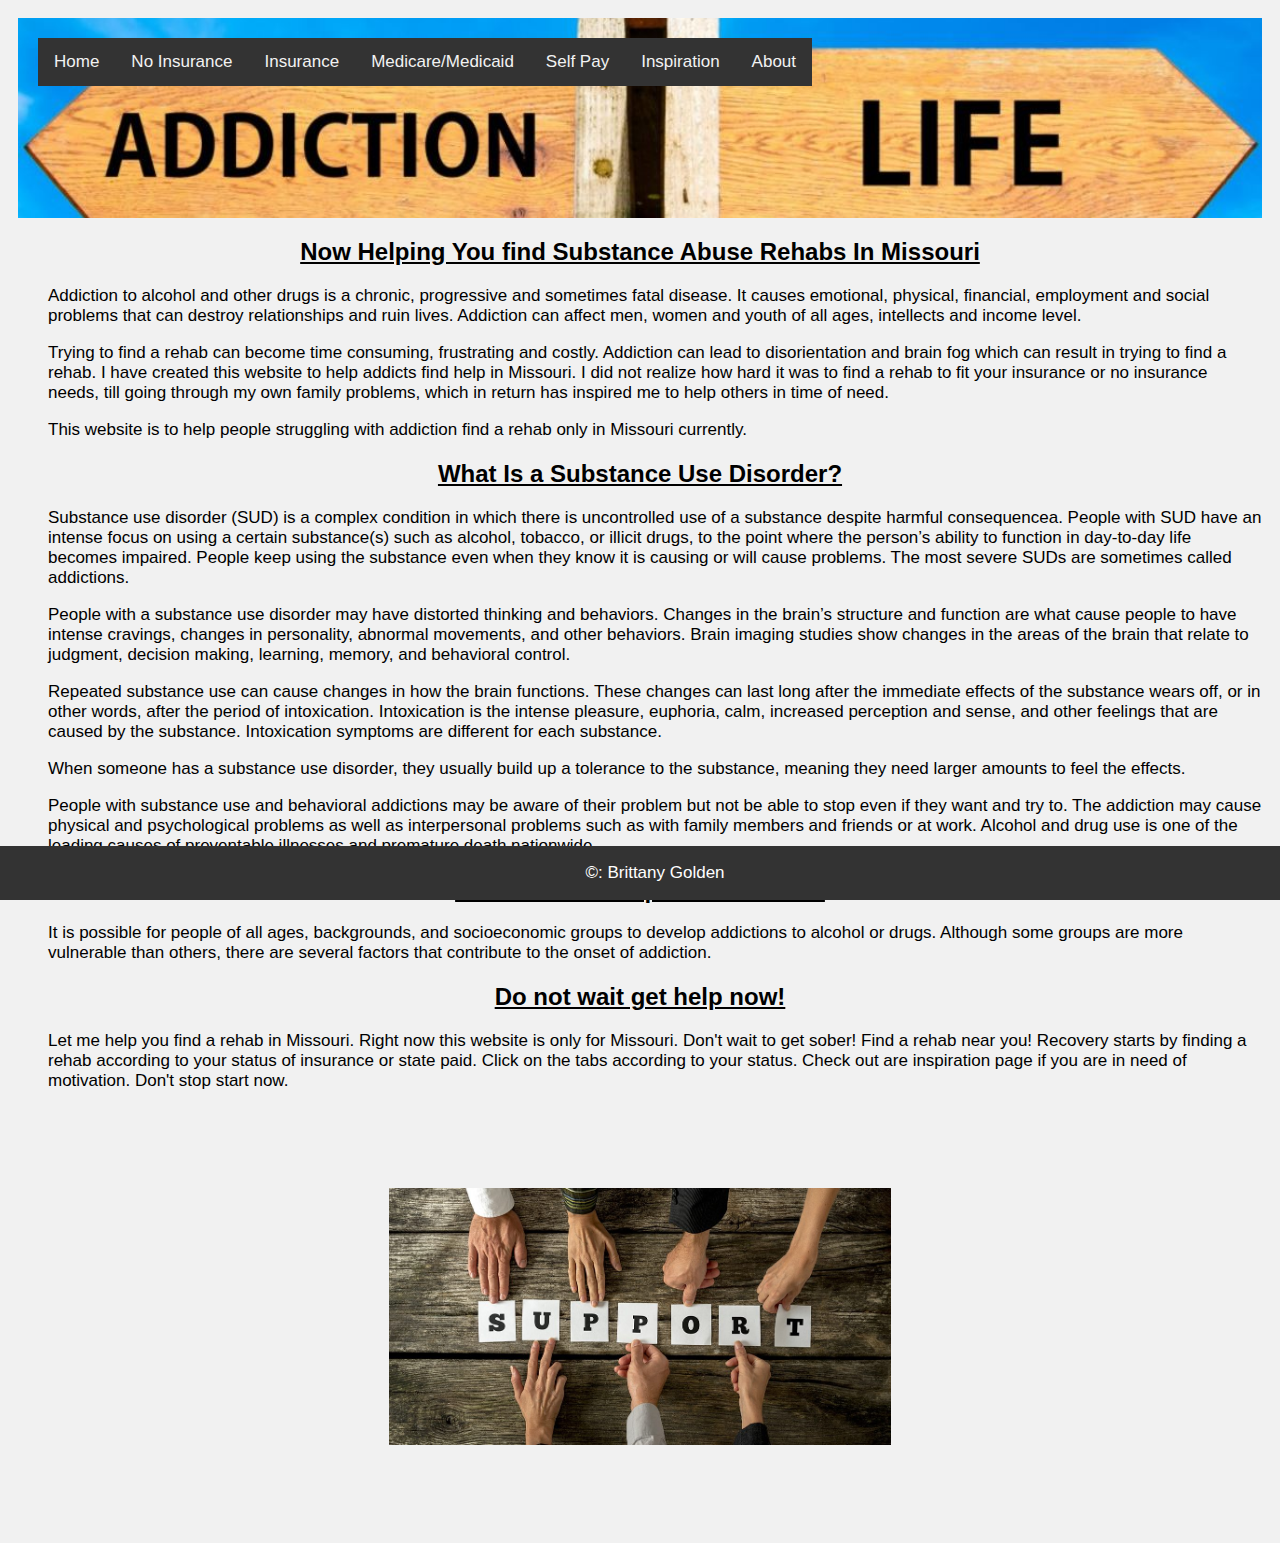
<file: index.html>
<!DOCTYPE html>
<html>

<head>
    <meta http-equiv="Content-Type" content="text/html; charset=UTF-8">
    <link rel="stylesheet" href="creative.css">
    <title>Substance Abuse Rehabs</title>
</head>

<body>
    <header>
        <div class="recovery_image">
            <div class="container">
                <div class="topnav">
                    <nav>
                        <a href="index.html">Home</a>
                        <a href="noinsurance.html">No Insurance</a>
                        <a href="insurance.html">Insurance</a>
                        <a href="medicaremedicaid.html">Medicare/Medicaid</a>
                        <a href="selfpay.html">Self Pay</a>
                        <a href="inspiration.html">Inspiration</a>
                        <a href="about.html">About</a>

                    </nav>
                </div>
            </div>
        </div>
    </header>


    <div>
        <h2>Now Helping You find Substance Abuse Rehabs In Missouri</h2>
        <p>Addiction to alcohol and other drugs is a chronic, progressive and sometimes fatal disease.
            It causes emotional, physical, financial, employment and social problems that can destroy
            relationships and ruin lives. Addiction can affect men, women and youth of all ages, intellects and income
            level.</p>
        <p>Trying to find a rehab can become time consuming, frustrating and costly. Addiction can lead to
            disorientation
            and brain fog which can result in trying to find a rehab. I have created this website to help addicts find
            help
            in Missouri. I did not realize how hard it was to find a rehab to fit your insurance or no insurance needs,
            till
            going through my own family problems, which in return has inspired me to help others in time of need.</p>
        <p>This website is to help people struggling with addiction find a rehab only in Missouri currently. </p>


        <h2>What Is a Substance Use Disorder?</h2>
        <p>Substance use disorder (SUD) is a complex condition in which there is uncontrolled use of a substance despite
            harmful consequencea. People with SUD have an intense focus on using a certain substance(s) such as alcohol,
            tobacco, or illicit drugs, to the point where the person’s ability to function in day-to-day life becomes
            impaired.
            People keep using the substance even when they know it is causing or will cause problems. The most severe
            SUDs are
            sometimes called addictions.</p>

        <p>People with a substance use disorder may have distorted thinking and behaviors. Changes in the brain’s
            structure
            and function are what cause people to have intense cravings, changes in personality, abnormal movements, and
            other
            behaviors. Brain imaging studies show changes in the areas of the brain that relate to judgment, decision
            making,
            learning, memory, and behavioral control.</p>
        <p>Repeated substance use can cause changes in how the brain functions. These changes can last long after the
            immediate
            effects of the substance wears off, or in other words, after the period of intoxication. Intoxication is the
            intense pleasure,
            euphoria, calm, increased perception and sense, and other feelings that are caused by the substance.
            Intoxication symptoms are
            different for each substance.</p>
        <p>When someone has a substance use disorder, they usually build up a tolerance to the substance, meaning they
            need larger amounts
            to feel the effects. </p>
        <p>People with substance use and behavioral addictions may be aware of their problem but not be able to stop
            even if they want and
            try to. The addiction may cause physical and psychological problems as well as interpersonal problems such
            as with family members
            and friends or at work. Alcohol and drug use is one of the leading causes of preventable illnesses and
            premature death nationwide.
        </p>
        <h2>Who Can Develop an Addiction?</h2>
        <p>It is possible for people of all ages, backgrounds, and socioeconomic groups to develop addictions to alcohol
            or drugs. Although
            some groups are more vulnerable than others, there are several factors that contribute to the onset of
            addiction. </p>


        <h2>Do not wait get help now!</h2>

        <p>Let me help you find a rehab in Missouri. Right now this website is only for Missouri. Don't wait to get
            sober! Find a rehab near you!
            Recovery starts by finding a rehab according to your status of insurance or state paid. Click on the tabs
            according to your status.
            Check out are inspiration page if you are in need of motivation. Don't stop start now.
        </p>
    </div>

    <div class="support">
        <img src="support.jpeg" alt="support image">
    </div>
    <div class="footer">
        <p>&copy: Brittany Golden</p>
    </div>
</body>

</html>
</file>
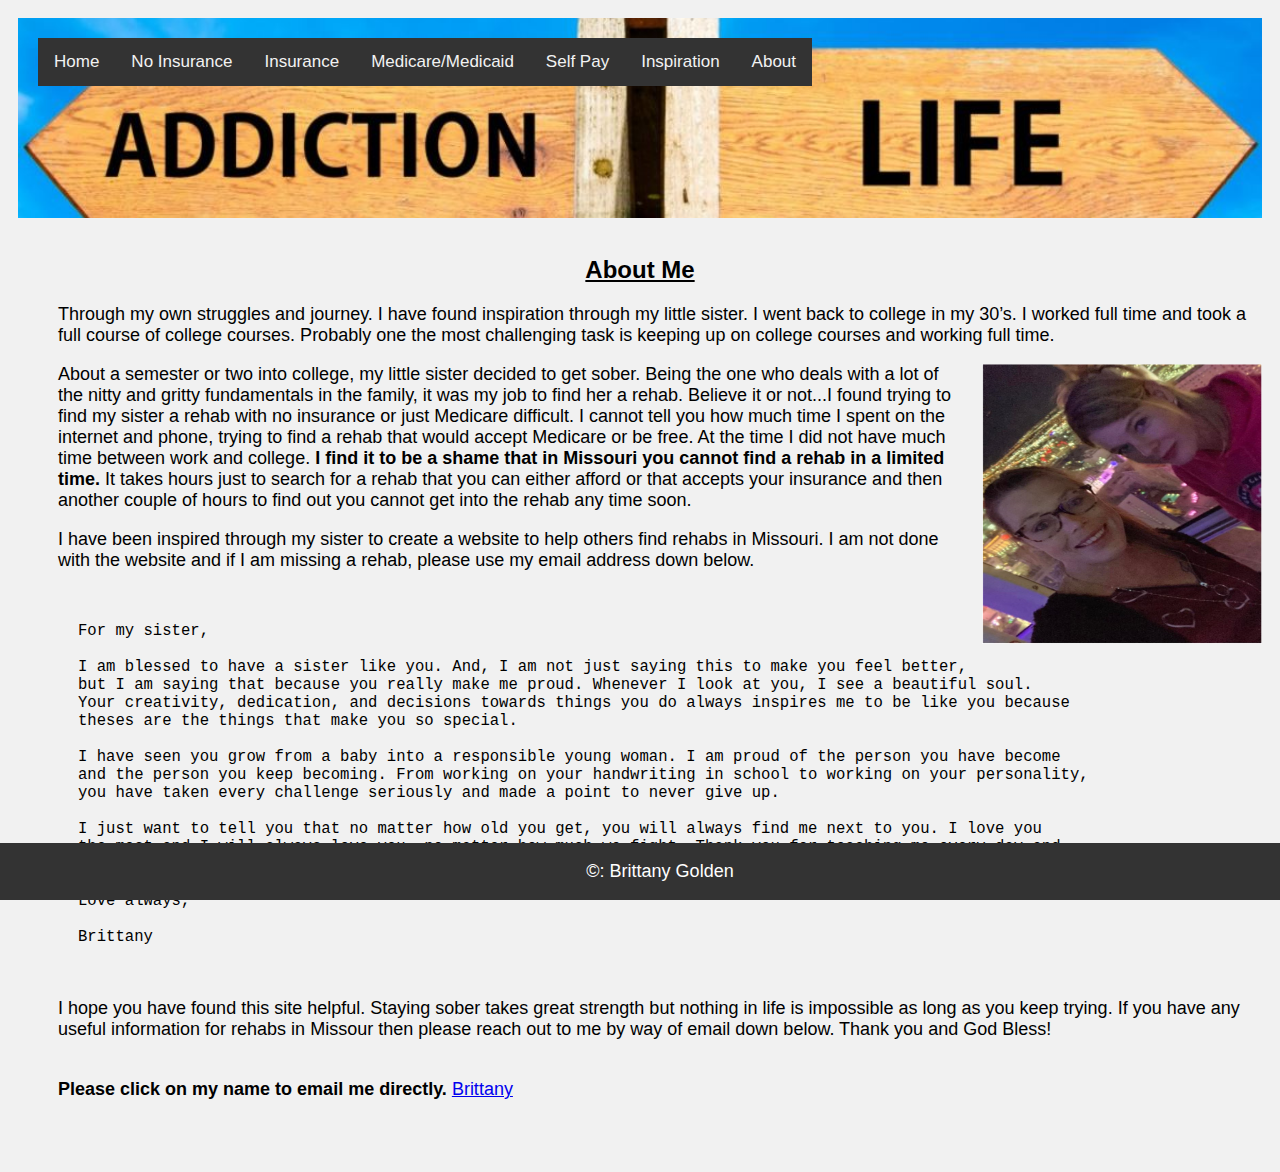
<file: about.html>
<!DOCTYPE html>
<html>

<head>
    <title>About</title>
    <meta http-equiv="Content-Type" content="text/html; charset=UTF-8">
    <link rel="stylesheet" href="about.css">
</head>

<body>
    <div class="recovery_image">
        <div class="container">
            <div class="topnav">
                <a href="index.html">Home</a>
                <a href="noinsurance.html">No Insurance</a>
                <a href="insurance.html">Insurance</a>
                <a href="medicaremedicaid.html">Medicare/Medicaid</a>
                <a href="selfpay.html">Self Pay</a>
                <a href="inspiration.html">Inspiration</a>
                <a href="about.html">About</a>

            </div>
        </div>
    </div>
    <br>
    <h2>About Me</h2>



    <p>Through my own struggles and journey. I have found inspiration through my little sister.
        I went back to college in my 30’s. I worked full time and took a full course of college courses.
        Probably one the most challenging task is keeping up on college courses and working full time.</p>

    <p><img src="kristanme1.PNG" alt="kristanme" style="width:280px;height:280px;margin-left:15px;">

    <p>About a semester or two into college, my little sister decided to get sober. Being the
        one who deals with a lot of the nitty and gritty fundamentals in the family, it was my job to find
        her a rehab. Believe it or not...I found trying to find my sister a rehab with no insurance or just
        Medicare difficult. I cannot tell you how much time I spent on the internet and phone, trying to find
        a rehab that would accept Medicare or be free. At the time I did not have much time between work and college.
        <strong>I find it to be a shame that in Missouri you cannot find
            a rehab in a limited time.</strong> It takes hours just to search for a rehab that you can either afford
        or that
        accepts your insurance and then another couple of hours to find out you cannot get into the rehab any time soon.
    </p>

    <p>I have been inspired through my sister to create a website to help others find rehabs in Missouri.
        I am not done with the website and if I am missing a rehab, please use my email address down below.</p>
    <br>
    <pre>For my sister,

I am blessed to have a sister like you. And, I am not just saying this to make you feel better,
but I am saying that because you really make me proud. Whenever I look at you, I see a beautiful soul.
Your creativity, dedication, and decisions towards things you do always inspires me to be like you because
theses are the things that make you so special.

I have seen you grow from a baby into a responsible young woman. I am proud of the person you have become
and the person you keep becoming. From working on your handwriting in school to working on your personality,
you have taken every challenge seriously and made a point to never give up.

I just want to tell you that no matter how old you get, you will always find me next to you. I love you
the most and I will always love you, no matter how much we fight. Thank you for teaching me every day and
inspiring me.

Love always,

Brittany</pre>

    <br>
    <p> I hope you have found this site helpful. Staying sober takes great strength but nothing in life is impossible as
        long as you keep trying. If you have any useful information for rehabs in Missour then please reach out to me by
        way of email down below. Thank you and God Bless!
        <br>
        <br>

    <p><strong>Please click on my name to email me directly.</strong> <a
            href="mailto:goldenbrittany250@gmail.com">Brittany</a></p>
    <br>
    <br>
    <div class="footer">
        <p>&copy: Brittany Golden</p>
    </div>
</body>

</html>
</file>
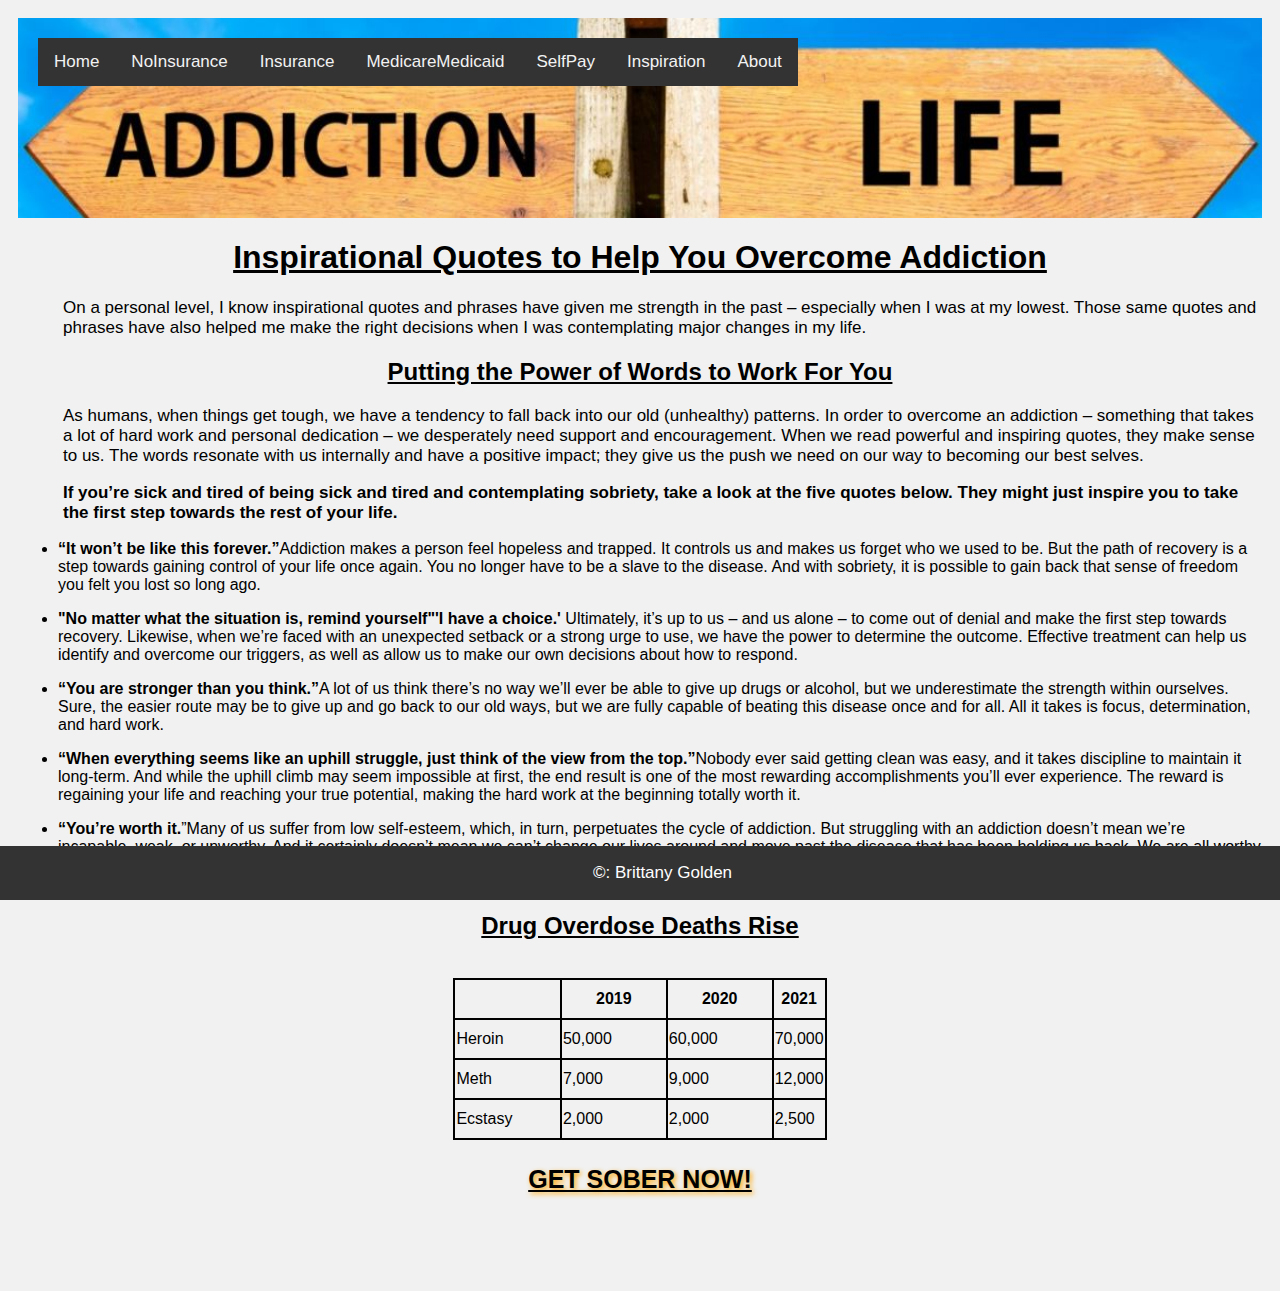
<file: inspiration.html>
<!DOCTYPE html>
<html>

<head>
    <title>Inspiration</title>
    <meta http-equiv="Content-Type" content="text/html; charset=UTF-8">
    <link rel="stylesheet" href="inspiration.css">
</head>

<body>
    <div class="recovery_image">
        <div class="container">
            <div class="topnav">
                <a href="index.html">Home</a>
                <a href="noinsurance.html">NoInsurance</a>
                <a href="insurance.html">Insurance</a>
                <a href="medicaremedicaid.html">MedicareMedicaid</a>
                <a href="selfpay.html">SelfPay</a>
                <a href="inspiration.html">Inspiration</a>
                <a href="about.html">About</a>

            </div>
        </div>
    </div>

    <h1>Inspirational Quotes to Help You Overcome Addiction </h1>

    <p>On a personal level, I know inspirational quotes and phrases have given
        me strength in the past – especially when I was at my lowest. Those same
        quotes and phrases have also helped me make the right decisions when I was
        contemplating major changes in my life.</p>

    <h2>Putting the Power of Words to Work For You</h2>

    <p>As humans, when things get tough, we have a tendency to fall back into
        our old (unhealthy) patterns. In order to overcome an addiction – something
        that takes a lot of hard work and personal dedication – we desperately need
        support and encouragement. When we read powerful and inspiring quotes, they
        make sense to us. The words resonate with us internally and have a positive
        impact; they give us the push we need on our way to becoming our best selves.</p>

    <p><strong>If you’re sick and tired of being sick and tired and contemplating sobriety,
            take a look at the five quotes below. They might just inspire you to take the first
            step towards the rest of your life.</strong></p>


    <ul>
        <li><b>“It won’t be like this forever.”</b>Addiction makes a person feel hopeless and trapped.
            It controls us and makes us forget who we used to be. But the path of recovery is a step
            towards gaining control of your life once again. You no longer have to be a slave to the
            disease. And with sobriety, it is possible to gain back that sense of freedom you felt you
            lost so long ago.</li>
    </ul>


    <ul>
        <li><b>"No matter what the situation is, remind yourself"'I have a choice.'</b> Ultimately, it’s up to
            us – and us alone – to come out of denial and make the first step
            towards recovery. Likewise, when we’re faced with an unexpected setback or a strong urge to use,
            we have the power to determine the outcome. Effective treatment can help us identify and overcome
            our triggers, as well as allow us to make our own decisions about how to respond.</li>
    </ul>

    <ul>
        <li><b>“You are stronger than you think.”</b>A lot of us think there’s no way we’ll ever be able to give up
            drugs or alcohol, but we underestimate the strength within ourselves. Sure, the easier route may be
            to give up and go back to our old ways, but we are fully capable of beating this disease once and for
            all. All it takes is focus, determination, and hard work.</li>
    </ul>

    <ul>
        <li><b>“When everything seems like an uphill struggle, just think of the view from the top.”</b>Nobody ever
            said getting clean was easy, and it takes discipline to maintain it long-term. And while the uphill
            climb may seem impossible at first, the end result is one of the most rewarding accomplishments you’ll
            ever experience. The reward is regaining your life and reaching your true potential, making the hard
            work at the beginning totally worth it.</li>
    </ul>

    <ul>
        <li><b>“You’re worth it.</b>”Many of us suffer from low self-esteem, which, in turn, perpetuates the cycle of
            addiction. But struggling with an addiction doesn’t mean we’re incapable, weak, or unworthy. And it
            certainly doesn’t mean we can’t change our lives around and move past the disease that has been holding us
            back.
            We are all worthy of being happy and of living our lives to the fullest. Embrace your worth as a human being
            and
            never settle for anything less than the healthy, happy, and sober life you deserve.</li>
    </ul>

    <h2>Drug Overdose Deaths Rise</h2>


    <table class="center">
          <tr>
            <th> </th>
                <th>2019</th>
                <th>2020</th>
                <th>2021</th>
             
        </tr>
          <tr>
                <td>Heroin</td>
                <td>50,000</td>
                <td>60,000</td>
            <td>70,000</td>
             
        </tr>
          <tr>
                <td>Meth</td>
                <td>7,000</td>
                <td>9,000</td>
            <td>12,000</td>
        </tr>
          <tr>
                <td>Ecstasy</td>
                <td>2,000</td>
                <td>2,000</td>
            <td>2,500</td>
             
        </tr>
    </table>


    <h3><strong>GET SOBER NOW!</strong></h3>
    <br>
    <br>
    <br>

    <div class="footer">
        <p>&copy: Brittany Golden</p>
    </div>
</body>

</html>
</file>
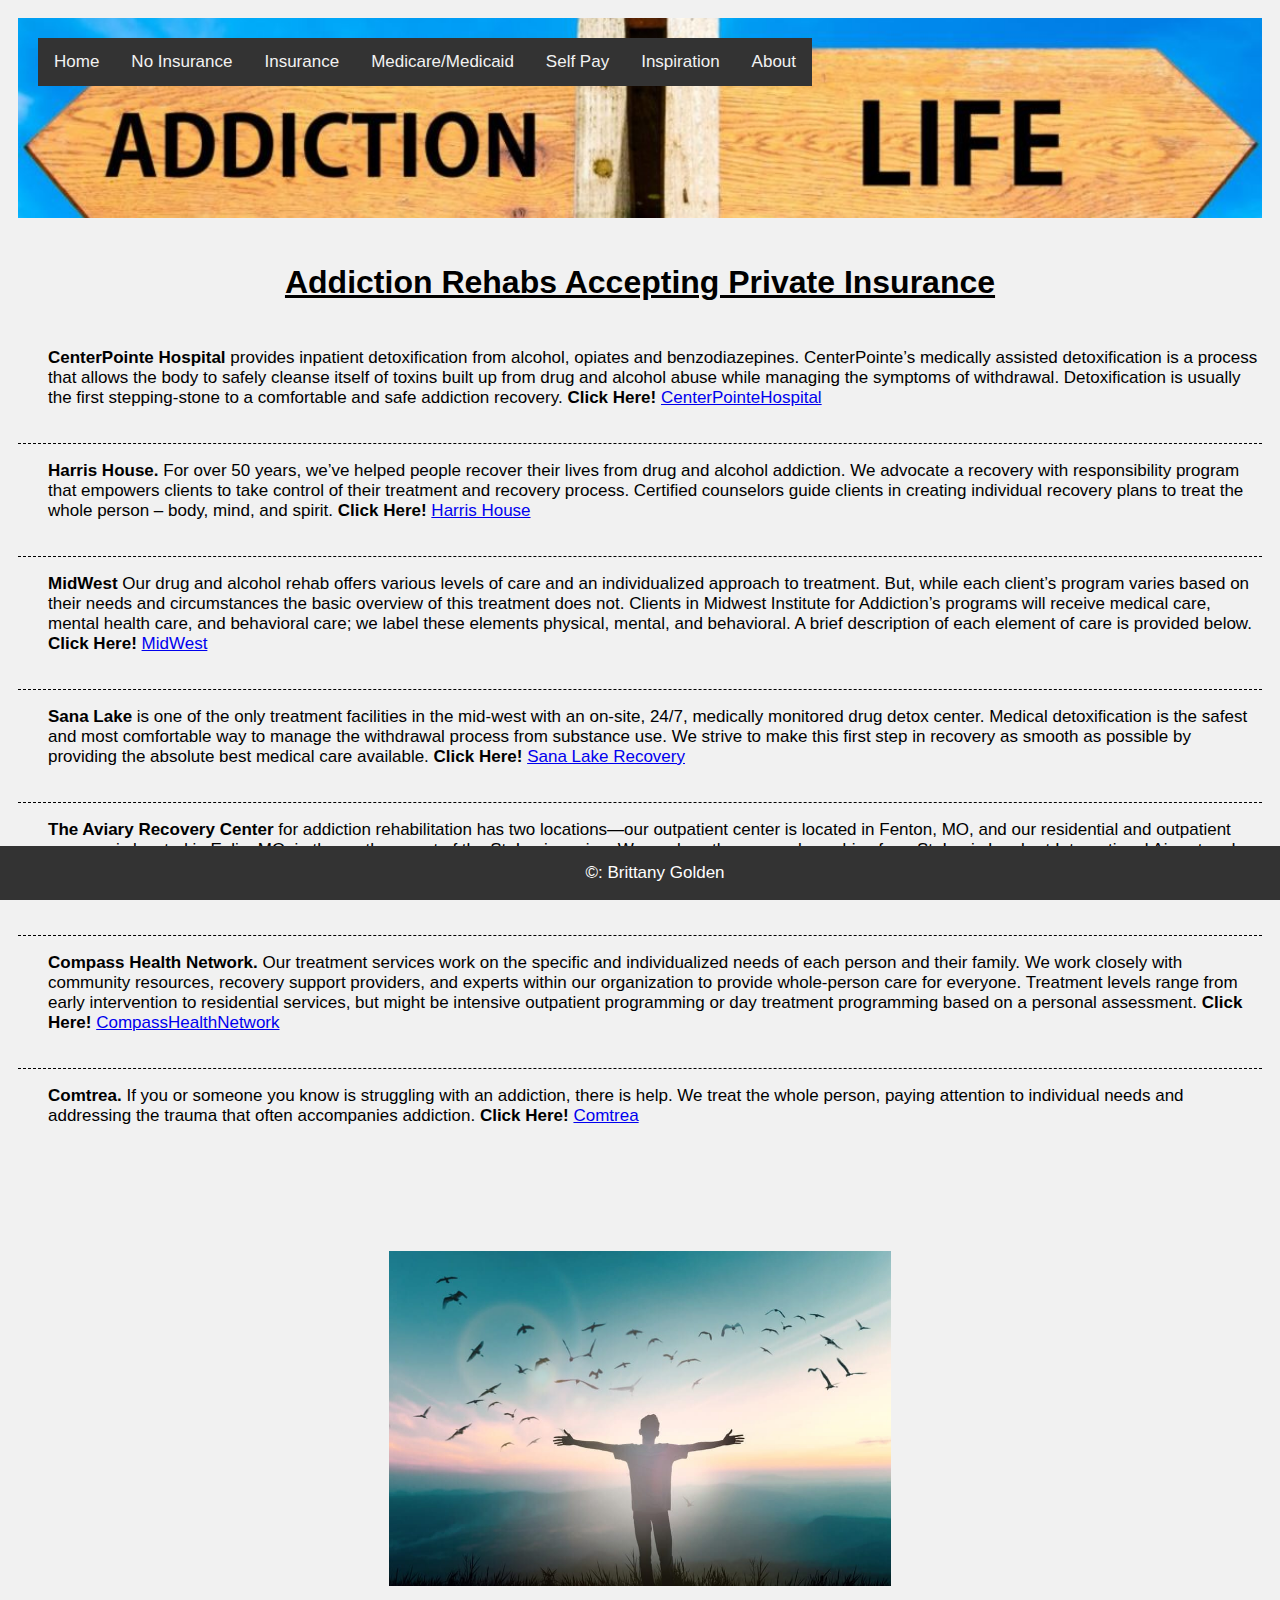
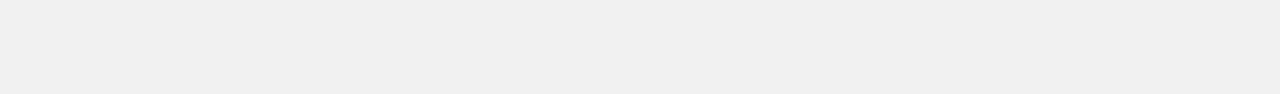
<file: insurance.html>
<!DOCTYPE html>
<html>

<head>
    <title>Insurance</title>
    <meta http-equiv="Content-Type" content="text/html; charset=UTF-8">
    <link rel="stylesheet" href="insurance.css">
</head>

<body>
    <div class="recovery_image">
        <div class="container">
            <div class="topnav">
                <a href="index.html">Home</a>
                <a href="noinsurance.html">No Insurance</a>
                <a href="insurance.html">Insurance</a>
                <a href="medicaremedicaid.html">Medicare/Medicaid</a>
                <a href="selfpay.html">Self Pay</a>
                <a href="inspiration.html">Inspiration</a>
                <a href="about.html">About</a>
            </div>
        </div>
    </div>
    <h1>Addiction Rehabs Accepting Private Insurance</h1>

    <div class="para">

        <p><b>CenterPointe Hospital</b> provides inpatient detoxification from alcohol, opiates and benzodiazepines.
            CenterPointe’s medically assisted detoxification is a process that allows the body to safely cleanse
            itself of toxins built up from drug and alcohol abuse while managing the symptoms of withdrawal.
            Detoxification is usually the first stepping-stone to a comfortable and safe addiction recovery.
            <strong>Click Here!</strong>
            <a href="https://www.centerpointehospital.com/ " target="_blank">CenterPointeHospital</a>
        </p>
        <br>


        <div class="border2">
            <p><b>Harris House.</b> For over 50 years, we’ve helped people recover their lives from drug and alcohol
                addiction.
                We advocate a recovery with responsibility program that empowers clients to take control of their
                treatment
                and recovery process. Certified counselors guide clients in creating individual recovery plans to treat
                the whole
                person – body, mind, and spirit. <strong>Click Here!</strong>
                <a href="https://www.harrishousestl.org/" target="_blank">Harris House</a>
            </p>
            <br>
        </div>

        <div class="border3">
            <p><b>MidWest</b> Our drug and alcohol rehab offers various levels of care and an individualized approach to
                treatment.
                But, while each client’s program varies based on their needs and circumstances the basic overview of
                this
                treatment
                does not. Clients in Midwest Institute for Addiction’s programs will receive medical care, mental health
                care, and
                behavioral care; we label these elements physical, mental, and behavioral. A brief description of each
                element of
                care is provided below. <strong>Click Here!</strong>
                <a href="https://www.midwestinstituteforaddiction.org/" target="_blank">MidWest</a>
            </p>
            <br>
        </div>

        <div class="border4">
            <p><b>Sana Lake</b> is one of the only treatment facilities in the mid-west with an on-site, 24/7,
                medically monitored drug detox center. Medical detoxification is the safest and most comfortable way to
                manage the
                withdrawal process from substance use. We strive to make this first step in recovery as smooth as
                possible by
                providing
                the absolute best medical care available. <strong>Click Here!</strong>
                <a href="https://sanalake.com/" target="_blank">Sana Lake Recovery</a>
            </p>
            <br>

            <div class="border5">
                <p><b>The Aviary Recovery Center</b> for addiction rehabilitation has two locations—our outpatient
                    center is located in
                    Fenton, MO,
                    and our residential and outpatient program is located in Eolia, MO, in the northern part of the St.
                    Louis region.
                    We are less
                    than a one-hour drive from St. Louis Lambert International Airport and less than a 3-hour drive from
                    Kansas City,
                    Springfield,
                    Cape Girardeau, and Kirksville, MO. We are privately owned and operated and are licensed through the
                    Missouri
                    Department of
                    Mental Health, which guarantees that we meet the highest of standards. <strong>Click Here!</strong>
                    <a href="https://aviaryrecoverycenter.com/" target="_blank">Aviary Recovery</a>
                </p>
                <br>
            </div>

            <div class="border6">
                <p><b>Compass Health Network.</b> Our treatment services work on the specific and individualized needs
                    of each person and
                    their family.
                    We work closely with community resources, recovery support providers, and experts within our
                    organization to
                    provide whole-person
                    care for everyone. Treatment levels range from early intervention to residential services, but might
                    be intensive
                    outpatient programming
                    or day treatment programming based on a personal assessment. <strong>Click Here!</strong>
                    <a href="https://compasshealthnetwork.org/" target="_blank">CompassHealthNetwork</a>
                </p>
                <br>
            </div>

            <div class="border7">
                <p><b>Comtrea.</b> If you or someone you know is struggling with an addiction, there is help. We treat
                    the whole person,
                    paying attention to
                    individual needs and addressing the trauma that often accompanies addiction. <strong>Click
                        Here!</strong>
                    <a href="https://www.comtrea.org/" target="_blank">Comtrea</a>
                </p>
                <br>
            </div>
        </div>

        <div class="image1">
            <img src="chrisrecovery.jpg" alt="recovery">
        </div>

</body>
<div class="footer">
    <p>&copy: Brittany Golden</p>
</div>

</html>
</file>
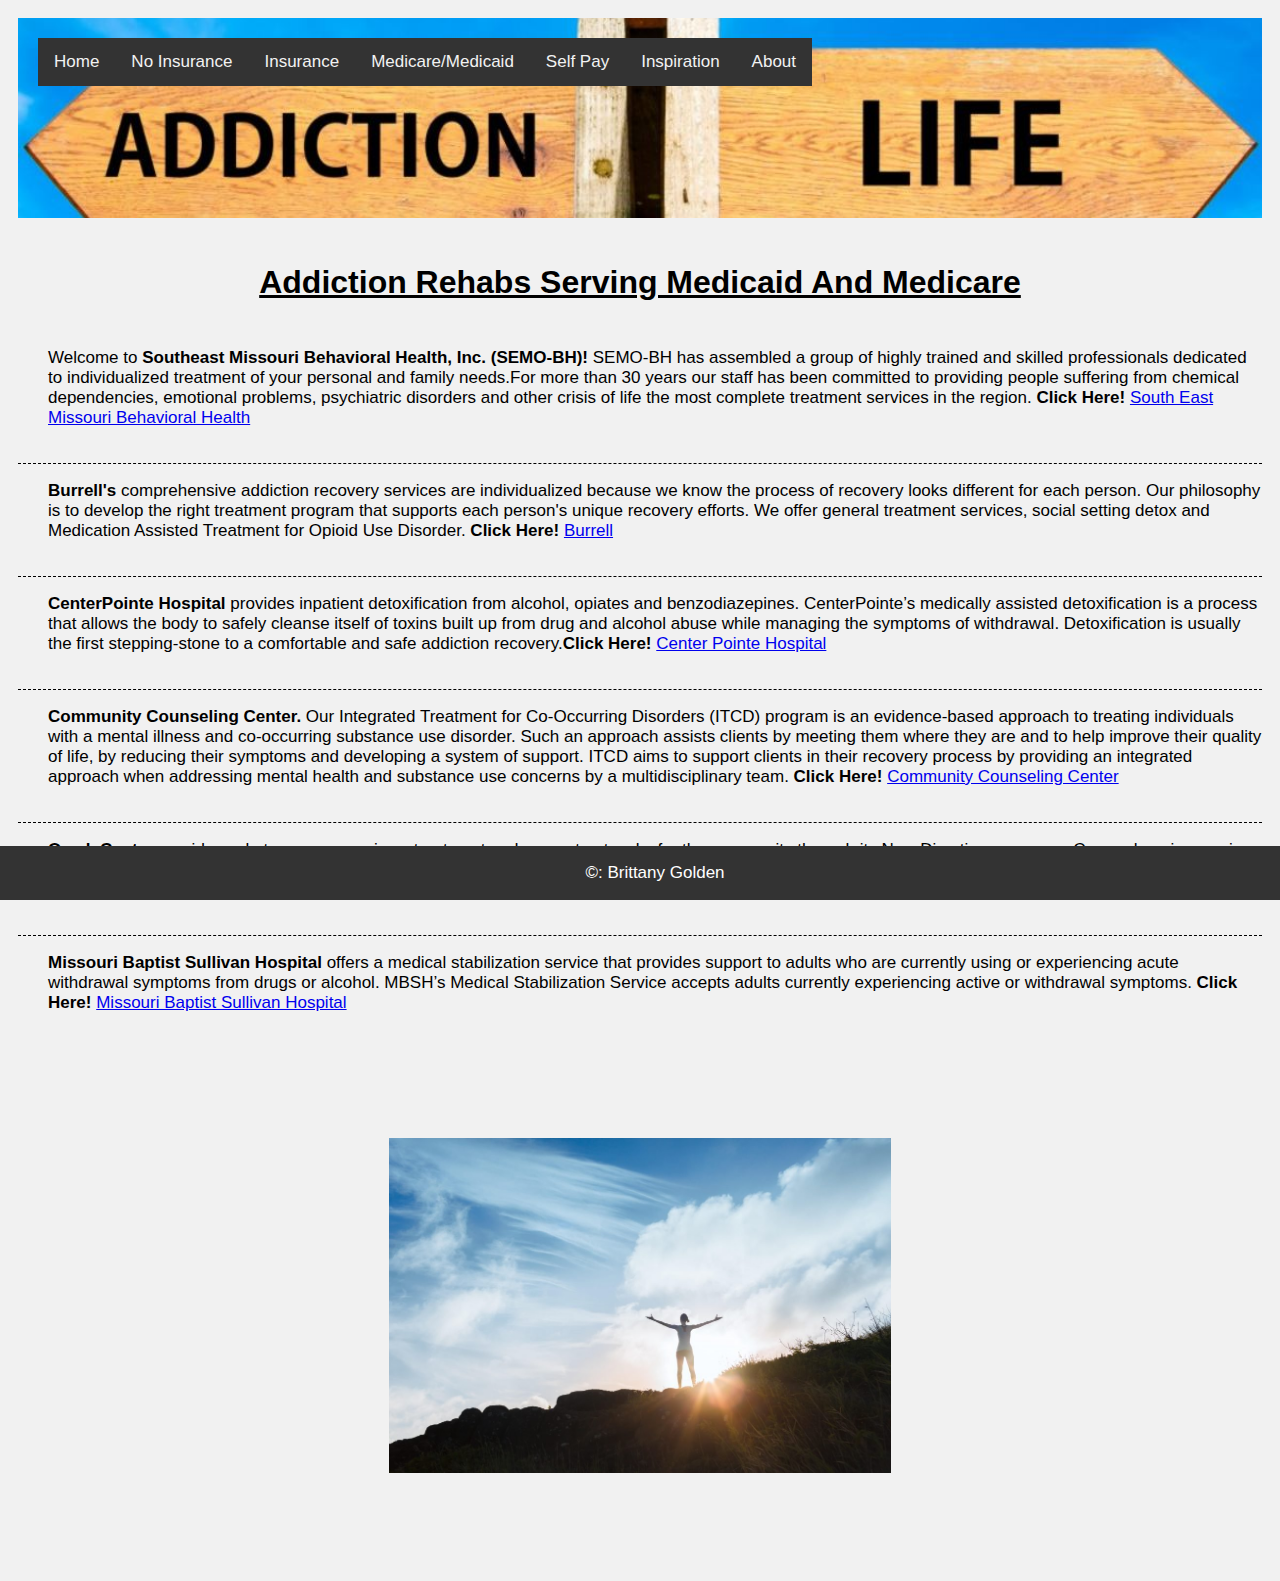
<file: medicaremedicaid.html>
<!DOCTYPE html>
<html>

<head>
    <title>Medicare</title>
    <meta http-equiv="Content-Type" content="text/html; charset=UTF-8">
    <link rel="stylesheet" href="medicaremedicaid.css">
</head>

<body>
    <div class="recovery_image">
        <div class="container">
            <div class="topnav">
                <a href="index.html">Home</a>
                <a href="noinsurance.html">No Insurance</a>
                <a href="insurance.html">Insurance</a>
                <a href="medicaremedicaid.html">Medicare/Medicaid</a>
                <a href="selfpay.html">Self Pay</a>
                <a href="inspiration.html">Inspiration</a>
                <a href="about.html">About</a>
            </div>
        </div>
    </div>

    <h1>Addiction Rehabs Serving Medicaid And Medicare</h1>
    <div class="para">


        <p>Welcome to <b>Southeast Missouri Behavioral Health, Inc. (SEMO-BH)!</b> SEMO-BH has assembled
            a group of highly trained and skilled professionals dedicated to individualized treatment
            of your personal and family needs.​For more than 30 years our staff has been committed to
            providing people suffering from chemical dependencies, emotional problems, psychiatric disorders
            and other crisis of life the most complete treatment services in the region. <strong>Click Here!</strong>
            <a href="https://semobh.org/" target="_blank">South East Missouri Behavioral Health</a>
        </p>
        <br>


        <div class="border2">
            <p><b>Burrell's</b> comprehensive addiction recovery services are individualized because we know the process
                of recovery looks different for each person. Our philosophy is to develop the right treatment program
                that supports each person's unique recovery efforts. We offer general treatment services, social setting
                detox and Medication Assisted Treatment for Opioid Use Disorder. <strong>Click Here!</strong>
                <a href="https://www.burrellcenter.com/" target="_blank">Burrell</a>
            </p>
            <br>
        </div>

        <div class="border3">
            <p><b>CenterPointe Hospital</b> provides inpatient detoxification from alcohol, opiates and benzodiazepines.
                CenterPointe’s medically assisted detoxification is a process that allows the body to safely cleanse
                itself of toxins built up from drug and alcohol abuse while managing the symptoms of withdrawal.
                Detoxification is usually the first stepping-stone to a comfortable and safe addiction
                recovery.<strong>Click Here!</strong>
                <a href="https://www.centerpointehospital.com/" target="_blank">Center Pointe Hospital</a>
            </p>
            <br>
        </div>

        <div class="border4">
            <p><b>Community Counseling Center.</b> Our Integrated Treatment for Co-Occurring Disorders (ITCD) program is
                an evidence-based approach
                to treating individuals with a mental illness and co-occurring substance use disorder. Such an approach
                assists clients by meeting them where they are and to help improve their quality of life, by reducing
                their symptoms and developing a system of support. ITCD aims to support clients in their recovery
                process
                by providing an integrated approach when addressing mental health and substance use concerns by a
                multidisciplinary team. <strong>Click Here!</strong>
                <a href="https://www.cccntr.com/" target="_blank">Community Counseling Center</a>
            </p>
            <br>
        </div>

        <div class="border5">
            <p><b>Ozark Center</b> provides substance use services, treatment and support networks for the community
                through
                its New Directions program. Comprehensive services are offered by New Directions through an umbrella of
                separate but interrelated components,
                including substance use, recovery support and anger management programs. <strong>Click Here!</strong>
                <a href="https://www.freemanhealth.com/specialty/substance-use-and-addiction" target="_blank">Ozark
                    Center</a>
            </p>
            <br>
        </div>

        <div class="border6">
            <p><b>Missouri Baptist Sullivan Hospital</b> offers a medical stabilization service that provides support to
                adults who are currently using or
                experiencing acute withdrawal symptoms from drugs or alcohol.

                MBSH’s Medical Stabilization Service accepts adults currently experiencing active or withdrawal
                symptoms. <strong>Click Here!</strong>
                <a href="https://www.missouribaptistsullivan.org/Medical-Services/Medical-Stabilization"
                    target="_blank">Missouri Baptist Sullivan Hospital</a>
            </p>
            <br>
        </div>

    </div>






    <div class="image">
        <img src="man.jpg" alt="man">
    </div>
</body>
<div class="footer">
    <p>&copy: Brittany Golden</p>
</div>

</html>
</file>
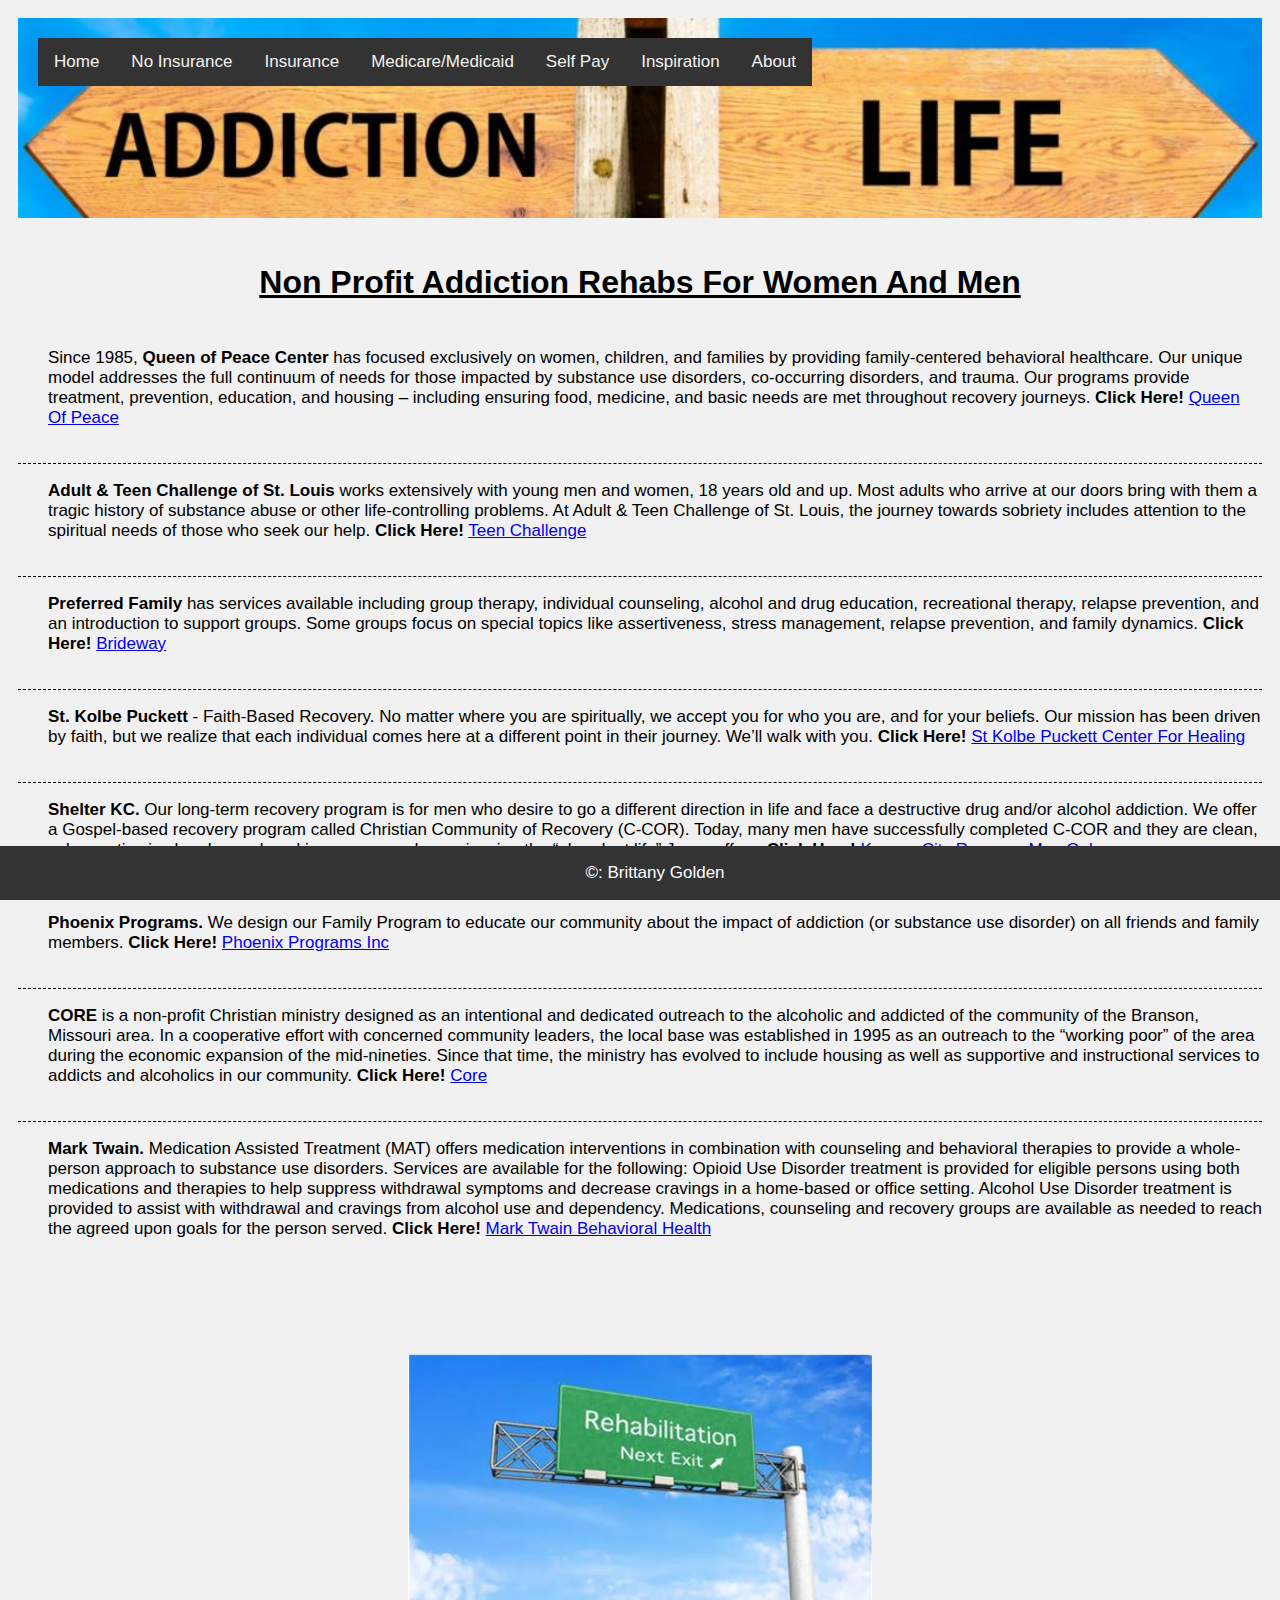
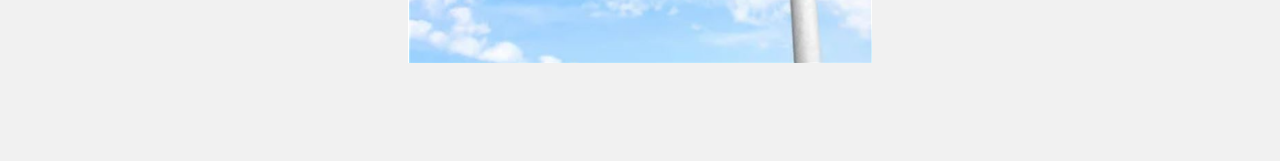
<file: noinsurance.html>
<!DOCTYPE html>
<html>

<head>
    <title>No Insurance</title>
    <meta http-equiv="Content-Type" content="text/html; charset=UTF-8">
    <link rel="stylesheet" href="noInsurance.css">
</head>

<body>
    <div class="recovery_image">
        <div class="container">
            <div class="topnav">
                <a href="index.html">Home</a>
                <a href="noinsurance.html">No Insurance</a>
                <a href="insurance.html">Insurance</a>
                <a href="medicare.html">Medicare/Medicaid</a>
                <a href="medicaid.html">Self Pay</a>
                <a href="inspiration.html">Inspiration</a>
                <a href="about.html">About</a>

            </div>
        </div>
    </div>




    <h1>Non Profit Addiction Rehabs For Women And Men</h1>

    <div class="para">
        <p>Since 1985, <b>Queen of Peace Center</b> has focused exclusively on women, children, and families by
            providing family-centered behavioral healthcare.
            Our unique model addresses the full continuum of needs for those impacted by substance use disorders,
            co-occurring disorders, and trauma. Our programs
            provide treatment, prevention, education, and housing – including ensuring food, medicine, and basic needs
            are met throughout recovery journeys. <strong>Click Here!</strong>
            <a href="https://www.qopcstl.org/" target="_blank">Queen Of Peace</a>
        </p>
        <br>
        <div class="border1">
            <p><b>Adult & Teen Challenge of St. Louis</b> works extensively with young men and women, 18 years old and
                up. Most adults who arrive at our doors bring with them a
                tragic history of substance abuse or other life-controlling problems. At Adult & Teen Challenge of St.
                Louis, the journey towards sobriety includes attention to
                the spiritual needs of those who seek our help. <strong>Click Here!</strong> <a
                    href="https://teenchallengeusa.org/" target="_blank">Teen Challenge</a></p>
            <br>
        </div>

        <div class="border2">
            <p><b>Preferred Family</b> has services available including group therapy, individual counseling, alcohol
                and drug education, recreational therapy, relapse prevention,
                and an introduction to support groups. Some groups focus on special topics like assertiveness, stress
                management, relapse prevention, and family
                dynamics. <strong>Click Here!</strong> <a href="https://pfh.org/bridgeway/" target="_blank">Brideway</a>
            </p>
            <br>
        </div>

        <div class="border3">
            <p><b>St. Kolbe Puckett</b> - Faith-Based Recovery. No matter where you are spiritually, we accept you for
                who you are, and for your beliefs. Our mission has been driven
                by faith, but we realize that each individual comes here at a different point in their journey.
                We’ll walk with you. <strong>Click Here!</strong> <a href="https://www.stkolbepuckett.org/"
                    target="_blank">St Kolbe Puckett Center For Healing</a></p>
            <br>
        </div>

        <div class="border4">
            <p><b>Shelter KC.</b> Our long-term recovery program is for men who desire to go a different direction in
                life and face a destructive drug and/or alcohol addiction.
                We offer a Gospel-based recovery program called Christian Community of Recovery (C-COR). Today, many men
                have successfully completed C-COR and they are clean,
                sober, active in church, employed in a career and experiencing the “abundant life” Jesus offers.
                <strong>Click Here!</strong>
                <a href="https://www.shelterkc.org/ministries/mens-services/" target="_blank">Kansas City Rescue - Men
                    Only</a>
            </p>
            <br>
        </div>

        <div class="border5">
            <p><b>Phoenix Programs.</b> We design our Family Program to educate our community about the impact of
                addiction (or substance use disorder) on all friends and family
                members. <strong>Click Here!</strong> <a href="https://phoenixprogramsinc.org/programs/family/"
                    target="_blank">Phoenix Programs Inc</a></p>
            <br>
        </div>

        <div class="border6">
            <p><b>CORE</b> is a non-profit Christian ministry designed as an intentional and dedicated outreach to the
                alcoholic and addicted of the community of the Branson,
                Missouri area. In a cooperative effort with concerned community leaders, the local base was established
                in 1995 as an outreach to the “working poor” of the
                area during the economic expansion of the mid-nineties. Since that time, the ministry has evolved to
                include housing as well as supportive and instructional
                services to addicts and alcoholics in our community. <strong>Click Here!</strong> <a
                    href="https://core-usa.org/" target="_blank">Core</a></p>
            <br>
        </div>

        <div class="border7">
            <p><b>Mark Twain.</b> Medication Assisted Treatment (MAT) offers medication interventions in combination
                with counseling and behavioral therapies to provide a whole-person approach to substance use disorders.
                Services are available for the following: Opioid Use Disorder treatment is provided for eligible persons
                using both medications and therapies to help suppress withdrawal symptoms and decrease cravings
                in a home-based or office setting. Alcohol Use Disorder treatment is provided to assist with withdrawal
                and cravings from alcohol use and dependency. Medications, counseling and recovery groups are
                available as needed to reach the agreed upon goals for the person served. <strong>Click Here!</strong>
                <a href="https://mtbh.org/adults.html/" target="_blank">Mark Twain Behavioral Health </a>
            </p>
            <br>
        </div>
    </div>

    <div class="image">
        <img src="sign1.PNG" alt="sign">
    </div>
    <div class="footer">
        <p>&copy: Brittany Golden</p>
    </div>
</body>

</html>
</file>
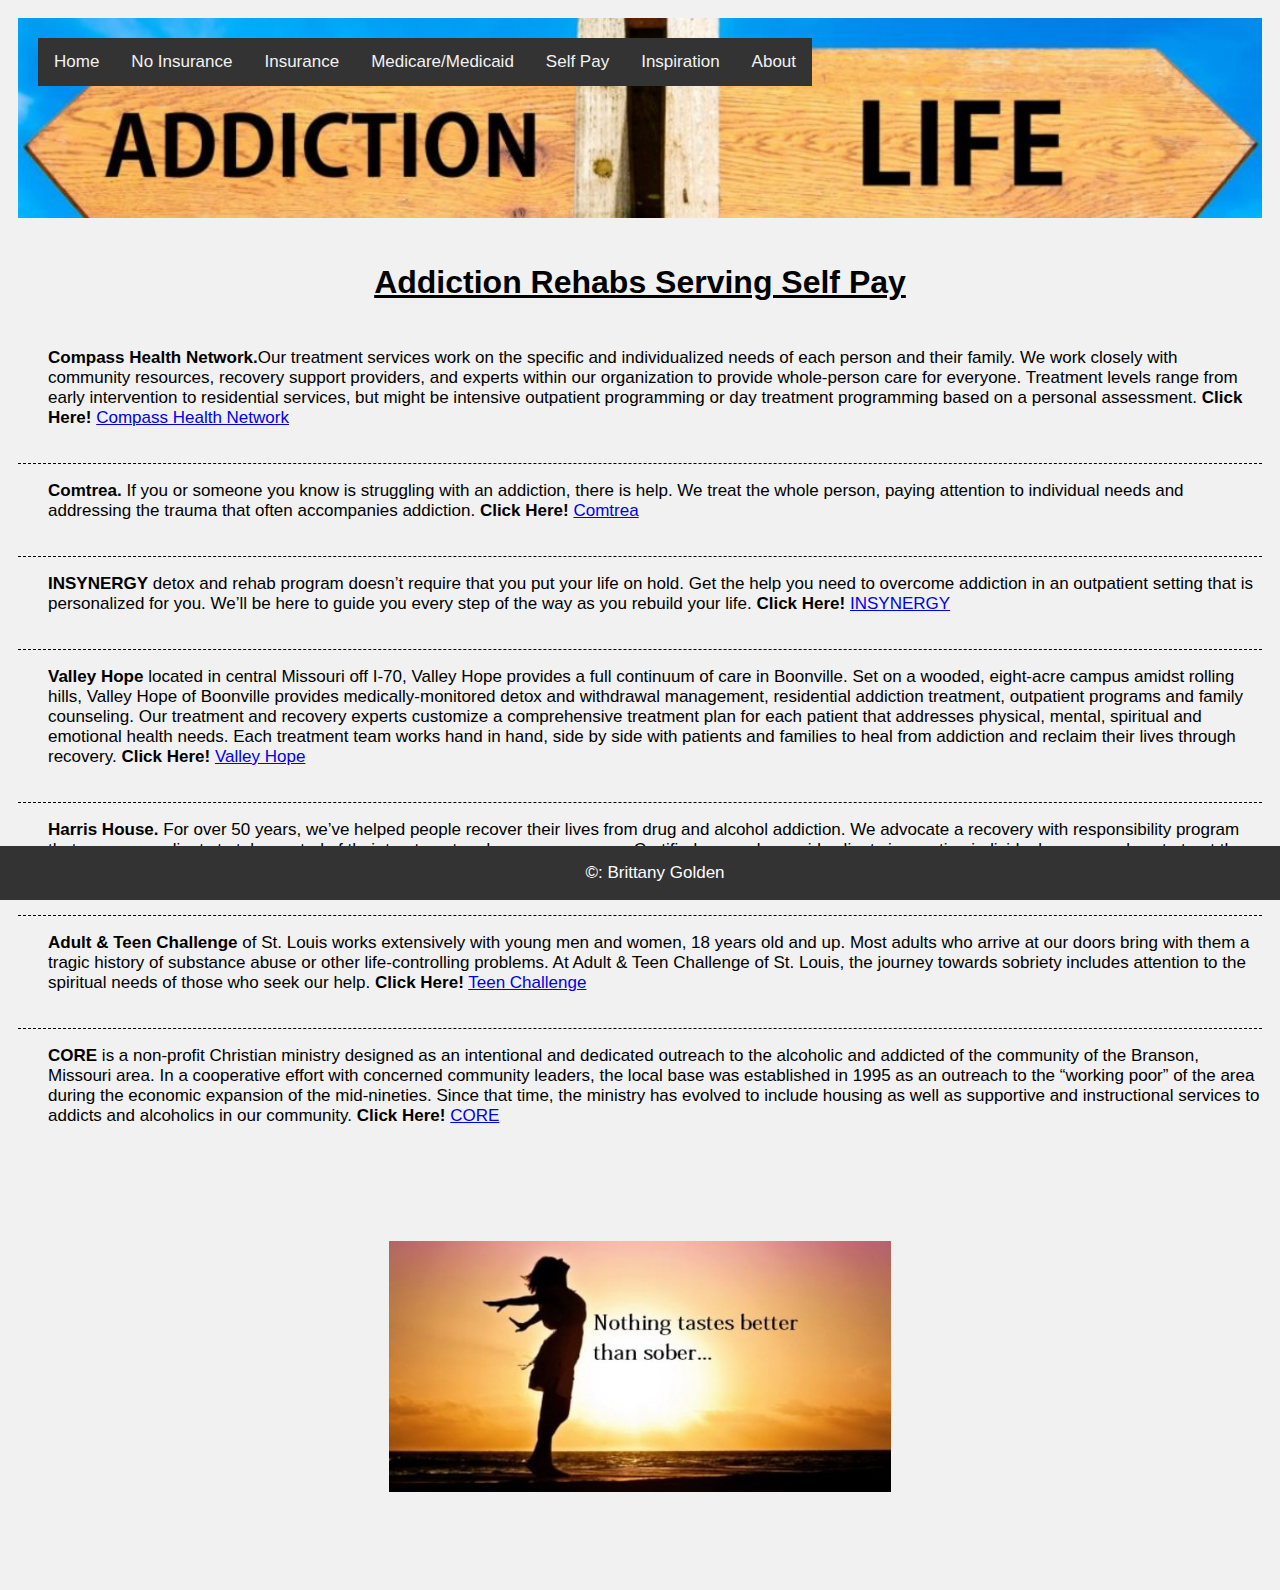
<file: selfpay.html>
<!DOCTYPE html>
<html>

<head>
    <title>Medicaid</title>
    <meta http-equiv="Content-Type" content="text/html; charset=UTF-8">
    <link rel="stylesheet" href="selfpay.css">
</head>

<body>
    <div class="recovery_image">
        <div class="container">
            <div class="topnav">
                <a href="index.html">Home</a>
                <a href="noinsurance.html">No Insurance</a>
                <a href="insurance.html">Insurance</a>
                <a href="medicaremedicaid.html">Medicare/Medicaid</a>
                <a href="selfpay.html">Self Pay</a>
                <a href="inspiration.html">Inspiration</a>
                <a href="about.html">About</a>

            </div>
        </div>
    </div>
    <h1>Addiction Rehabs Serving Self Pay</h1>
    <div class="para">

        <p><b>Compass Health Network.</b>Our treatment services work on the specific and individualized
            needs of each person and their family. We work closely with community resources, recovery support
            providers, and experts within our organization to provide whole-person care for everyone. Treatment
            levels range from early intervention to residential services, but might be intensive outpatient
            programming or day treatment programming based on a personal assessment. <strong>Click Here!</strong>
            <a href="https://compasshealthnetwork.org/" target="_blank">Compass Health Network</a>
        </p>
        <br>

        <div class="border1">
            <p><b>Comtrea.</b> If you or someone you know is struggling with an addiction, there is help.
                We treat the whole person, paying attention to individual needs and addressing the trauma
                that often accompanies addiction. <strong>Click Here!</strong>
                <a href="https://www.comtrea.org/" target="_blank">Comtrea</a>
            </p>
            <br>
        </div>


        <div class="border2">
            <p><b>INSYNERGY</b> detox and rehab program doesn’t require that you put your life on hold. Get the help you
                need
                to overcome addiction in an outpatient setting that is personalized for you.
                We’ll be here to guide you every step of the way as you rebuild your life. <strong>Click Here!</strong>
                <a href="https://insynergystl.com/" target="_blank">INSYNERGY</a>
            </p>
            <br>
        </div>


        <div class="border3">
            <p><b>Valley Hope</b> located in central Missouri off I-70, Valley Hope provides a full continuum of care in
                Boonville.
                Set on a wooded, eight-acre campus amidst rolling hills, Valley Hope of Boonville provides
                medically-monitored
                detox and withdrawal management, residential addiction treatment, outpatient programs and family
                counseling.
                Our treatment and recovery experts customize a comprehensive treatment plan for each patient that
                addresses
                physical, mental, spiritual and emotional health needs. Each treatment team works hand in hand, side by
                side
                with patients and families to heal from addiction and reclaim their lives through recovery.
                <strong>Click Here!</strong>
                <a href="https://valleyhope.org/" target="_blank">Valley Hope</a>
            </p>
            <br>
        </div>


        <div class="border4">
            <p><b>Harris House.</b> For over 50 years, we’ve helped people recover their lives from drug and alcohol
                addiction.
                We advocate a recovery with responsibility program that empowers clients to take control of their
                treatment
                and recovery process. Certified counselors guide clients in creating individual recovery plans to treat
                the whole person – body, mind, and spirit. <strong>Click Here!</strong>
                <a href="https://www.harrishousestl.org/" target="_blank">Harris House</a>
            </p>
            <br>
        </div>


        <div class="border5">
            <p><b>Adult & Teen Challenge</b> of St. Louis works extensively with young men and women, 18 years old and
                up. Most adults who arrive
                at our doors bring with them a tragic history of substance abuse or other life-controlling problems. At
                Adult & Teen Challenge of St. Louis, the journey towards
                sobriety includes attention to the spiritual needs of those who seek our help. <strong>Click
                    Here!</strong>
                <a href="https://teenchallengeusa.org/" target="_blank">Teen Challenge</a>
            </p>
            <br>
        </div>


        <div class="border6">
            <p><b>CORE</b> is a non-profit Christian ministry designed as an intentional and dedicated outreach to the
                alcoholic and addicted of the community of the Branson, Missouri
                area. In a cooperative effort with concerned community leaders, the local base was established in 1995
                as an outreach to the “working poor” of the area during the economic
                expansion of the mid-nineties. Since that time, the ministry has evolved to include housing as well as
                supportive and instructional services to addicts and alcoholics in our
                community. <strong>Click Here!</strong>
                <a href="https://core-usa.org/" target="_blank">CORE</a>
            </p>
            <br>
        </div>
    </div>

    <div class="image">
        <img src="recv.jpg" alt="rec">
    </div>

    <div class="footer">
        <p>&copy: Brittany Golden</p>
    </div>
</body>

</html>
</file>
<file: creative.css>
* {
    box-sizing: border-box;
  }
  
  body { 
    font-family: Arial;
    padding: 10px;
    background: #f1f1f1;
    background-blend-mode: lighten;
  }
  
  
  .recovery_image {
    /* The image used */
    background-image: url("recovery.jpg");
  
    min-height: 200px;
  
    /* Center and scale the image nicely */
    background-position: center;
    background-repeat: no-repeat;
    background-size: cover;
   
    /* Needed to position the navbar */
    position: relative;
  }
  
  /* Position the navbar container inside the image */
   .container {
    position: absolute;
    margin: 20px;
    width: auto;
  }
  
  /* The navbar */
  .topnav {
    overflow: hidden;
    background-color: #333;
}

/* Navbar links */
.topnav a {
  float: left;
  color: #f2f2f2;
  text-align: center;
  padding: 14px 16px;
  text-decoration: none;
  font-size: 17px;
}

.topnav a:hover {
  background-color: #ddd;
  color: black;
}

/* h1 */

h2 {

text-align: center;
text-decoration: underline;


}

p {

font-size: 17px;
margin-left: 30px;
}



.support {
  display: flex;
  justify-content: center;

}
img {
  width: 50%;
  padding: 60px;
  margin: 20px;
  
}

/* Footer*/

.footer {
  position: fixed;
  left: 0;
  bottom: 0;
  width: 100%;
  background-color: #333;
  color: white;
  text-align: center;
}
</file>
<file: about.css>
* {
  box-sizing: border-box;
}

body { 
  font-family: Arial;
  padding: 10px;
  background: #f1f1f1;
}


.recovery_image {
  /* The image used */
  background-image: url("recovery.jpg");

  min-height: 200px;

  /* Center and scale the image nicely */
  background-position: center;
  background-repeat: no-repeat;
  background-size: cover;
 
  /* Needed to position the navbar */
  position: relative;
}

/* Position the navbar container inside the image */
.container {
  position: absolute;
  margin: 20px;
  width: auto;
}

/* The navbar */
.topnav {
  overflow: hidden;
  background-color: #333;
}

/* Navbar links */
.topnav a {
  float: left;
  color: #f2f2f2;
  text-align: center;
  padding: 14px 16px;
  text-decoration: none;
  font-size: 17px;
}

.topnav a:hover {
  background-color: #ddd;
  color: black;
}
h2 {

text-align: center;
text-decoration-line: underline; 

}

p{
padding-left: 40px;
font-size: 18px;
}

pre {
padding-left: 60px;
font-size: 120%

}


img {
  float: right;
}



.footer {
  position: fixed;
  left: 0;
  bottom: 0;
  width: 100%;
  background-color: #333;
  color: white;
  text-align: center;
}
</file>
<file: inspiration.css>
* {
  box-sizing: border-box;
}

body { 
  font-family: Arial;
  padding: 10px;
  background: #f1f1f1;
}


.recovery_image {
  /* The image used */
  background-image: url("recovery.jpg");

  min-height: 200px;

  /* Center and scale the image nicely */
  background-position: center;
  background-repeat: no-repeat;
  background-size: cover;
 
  /* Needed to position the navbar */
  position: relative;
}

/* Position the navbar container inside the image */
.container {
  position: absolute;
  margin: 20px;
  width: auto;
}

/* The navbar */
.topnav {
  overflow: hidden;
  background-color: #333;
}

/* Navbar links */
.topnav a {
  float: left;
  color: #f2f2f2;
  text-align: center;
  padding: 14px 16px;
  text-decoration: none;
  font-size: 17px;
}

.topnav a:hover {
  background-color: #ddd;
  color: black;
}

h1 {

text-align: center;
text-decoration: underline;
}


h2 {

text-align: center;
text-decoration: underline;
}

h3 {

text-align: center;
text-decoration: underline;
 text-shadow: 2px 2px 5px orange;
text-transform: capitalize;
font-size: 25px;
}

p {

font-size: 17px;
margin-left: 45px;
}



table, th, td {
  border: 2px solid black;
  border-collapse: collapse;
   width: 30%;
   height: 40px;


}

table.center {
  margin-left: auto; 
  margin-right: auto;

}






.footer {
  position: fixed;
  left: 0;
  bottom: 0;
  width: 100%;
  background-color: #333;
  color: white;
  text-align: center;
}
</file>
<file: insurance.css>
* {
    box-sizing: border-box;
  }
  
  body { 
    font-family: Arial;
    padding: 10px;
    background: #f1f1f1;
  }
  
  
  .recovery_image {
    /* The image used */
    background-image: url("recovery.jpg");
  
    min-height: 200px;
  
    /* Center and scale the image nicely */
    background-position: center;
    background-repeat: no-repeat;
    background-size: cover;
   
    /* Needed to position the navbar */
    position: relative;
  }
  
  /* Position the navbar container inside the image */
  .container {
    position: absolute;
    margin: 20px;
    width: auto;
  }
  
  /* The navbar */
  .topnav {
    overflow: hidden;
    background-color: #333;
  }
  
  /* Navbar links */
  .topnav a {
    float: left;
    color: #f2f2f2;
    text-align: center;
    padding: 14px 16px;
    text-decoration: none;
    font-size: 17px;
  }
  
  .topnav a:hover {
    background-color: #ddd;
    color: black;
  }
  
  
  h1 {
  
  text-align: center;
  text-decoration: underline;
  padding: 25px;
  
  
  }
  
  p {
  
  font-size: 17px;
  margin-left: 30px;
  }
  
  
  .border1 {
  border-top-style: dashed;
  border-width: 1px;
  }
  .border2 {
  border-top-style: dashed;
  border-width: 1px;
  }
  
  .border3 {
  border-top-style: dashed;
  border-width: 1px;
  }
  
  .border4 {
  border-top-style: dashed;
  border-width: 1px;
  }
  
  .border5 {
  border-top-style: dashed;
  border-width: 1px;
  }
  
  .border6 {
  border-top-style: dashed;
  border-width: 1px;
  }
  
  .border7 {
  border-top-style: dashed;
  border-width: 1px;
  }
  
  .image1 {
   display: flex;
   justify-content: center;
  
  }
  
  img {
  width: 50%;
   padding: 60px;
   margin: 30px;
  }
  
  
  .footer {
    position: fixed;
    left: 0;
    bottom: 0;
    width: 100%;
    background-color: #333;
    color: white;
    text-align: center;
  }
</file>
<file: medicaremedicaid.css>
* {
  box-sizing: border-box;
}


body  {
  font-family: Arial;
  padding: 10px;
  background: #f1f1f1;
  
}



.recovery_image {
  /* The image used */
  background-image: url("recovery.jpg");

  min-height: 200px;

  /* Center and scale the image nicely */
  background-position: center;
  background-repeat: no-repeat;
  background-size: cover;
 
  /* Needed to position the navbar */
  position: relative;
}

/* Position the navbar container inside the image */
.container {
  position: absolute;
  margin: 20px;
  width: auto;
}

/* The navbar */
.topnav {
  overflow: hidden;
  background-color: #333;
}

/* Navbar links */
.topnav a {
  float: left;
  color: #f2f2f2;
  text-align: center;
  padding: 14px 16px;
  text-decoration: none;
  font-size: 17px;
}

.topnav a:hover {
  background-color: #ddd;
  color: black;
}





h1 {

text-align: center;
text-decoration: underline;
padding: 25px;


}

p {

font-size: 17px;
margin-left: 30px;
}

.image {
 display: flex;
 justify-content: center;

}

img {
width: 50%;
 padding: 60px;
 margin: 30px;
}

.border1 {
border-top-style: dashed;
border-width: 1px;
}

.border2 {
border-top-style: dashed;
border-width: 1px;
}

.border3 {
border-top-style: dashed;
border-width: 1px;
}

.border4 {
border-top-style: dashed;
border-width: 1px;
}

.border5 {
border-top-style: dashed;
border-width: 1px;
}

.border6 {
border-top-style: dashed;
border-width: 1px;
}

.border7 {
border-top-style: dashed;
border-width: 1px;
}

.footer {
  position: fixed;
  left: 0;
  bottom: 0;
  width: 100%;
  background-color: #333;
  color: white;
  text-align: center;
}
</file>
<file: noInsurance.css>
* {
  box-sizing: border-box;
}


body { 
  font-family: Arial;
  padding: 10px;
  background: #f1f1f1;
}



.recovery_image {
  /* The image used */
  background-image: url("recovery.jpg");

  min-height: 200px;

  /* Center and scale the image nicely */
  background-position: center;
  background-repeat: no-repeat;
  background-size: cover;
 
  /* Needed to position the navbar */
  position: relative;
}

/* Position the navbar container inside the image */
.container {
  position: absolute;
  margin: 20px;
  width: auto;
}

/* The navbar */
.topnav {
  overflow: hidden;
  background-color: #333;
}

/* Navbar links */
.topnav a {
  float: left;
  color: #f2f2f2;
  text-align: center;
  padding: 14px 16px;
  text-decoration: none;
  font-size: 17px;
}

.topnav a:hover {
  background-color: #ddd;
  color: black;
}

h1 {

text-align: center;
text-decoration: underline;
padding: 25px;


}

p {

font-size: 17px;
margin-left: 30px;
}

.border1 {
border-top-style: dashed;
border-width: 1px;
}
.border2 {
border-top-style: dashed;
border-width: 1px;
}

.border3 {
border-top-style: dashed;
border-width: 1px;
}

.border4 {
border-top-style: dashed;
border-width: 1px;
}

.border5 {
border-top-style: dashed;
border-width: 1px;
}

.border6 {
border-top-style: dashed;
border-width: 1px;
}

.border7 {
border-top-style: dashed;
border-width: 1px;
}


.image {
 display: flex;
  justify-content: center;

}
 
img {
width: 47%;

 padding: 60px;
 margin: 20px;



}



.footer {
  position: fixed;
  left: 0;
  bottom: 0;
  width: 100%;
  background-color: #333;
  color: white;
  text-align: center;
}
</file>
<file: selfpay.css>
* {
    box-sizing: border-box;
  }
  
  body { 
    font-family: Arial;
    padding: 10px;
    background: #f1f1f1;
  }
  
  
  .recovery_image {
    /* The image used */
    background-image: url("recovery.jpg");
  
    min-height: 200px;
  
    /* Center and scale the image nicely */
    background-position: center;
    background-repeat: no-repeat;
    background-size: cover;
   
    /* Needed to position the navbar */
    position: relative;
  }
  
  /* Position the navbar container inside the image */
  .container {
    position: absolute;
    margin: 20px;
    width: auto;
  }
  
  /* The navbar */
  .topnav {
    overflow: hidden;
    background-color: #333;
  }
  
  /* Navbar links */
  .topnav a {
    float: left;
    color: #f2f2f2;
    text-align: center;
    padding: 14px 16px;
    text-decoration: none;
    font-size: 17px;
  }
  
  .topnav a:hover {
    background-color: #ddd;
    color: black;
  }
  
  
  h1 {
  
  text-align: center;
  text-decoration: underline;
  padding: 25px;
  
  
  }
  
  p {
  
  font-size: 17px;
  margin-left: 30px;
  
  }
  
  .image {
   display: flex;
    justify-content: center;
  
  }
  
  img {
  width: 50%;
   padding: 60px;
   margin: 20px;
  
  
  
  }
  
  .border1 {
  border-top-style: dashed;
  border-width: 1px;
  }
  
  .border2 {
  border-top-style: dashed;
  border-width: 1px;
  }
  
  .border3 {
  border-top-style: dashed;
  border-width: 1px;
  }
  
  .border4 {
  border-top-style: dashed;
  border-width: 1px;
  }
  
  .border5 {
  border-top-style: dashed;
  border-width: 1px;
  }
  
  .border6 {
  border-top-style: dashed;
  border-width: 1px;
  }
  
  .border7 {
  border-top-style: dashed;
  border-width: 1px;
  }
  
  
  
  .footer {
    position: fixed;
    left: 0;
    bottom: 0;
    width: 100%;
    background-color: #333;
    color: white;
    text-align: center;
  }
</file>
